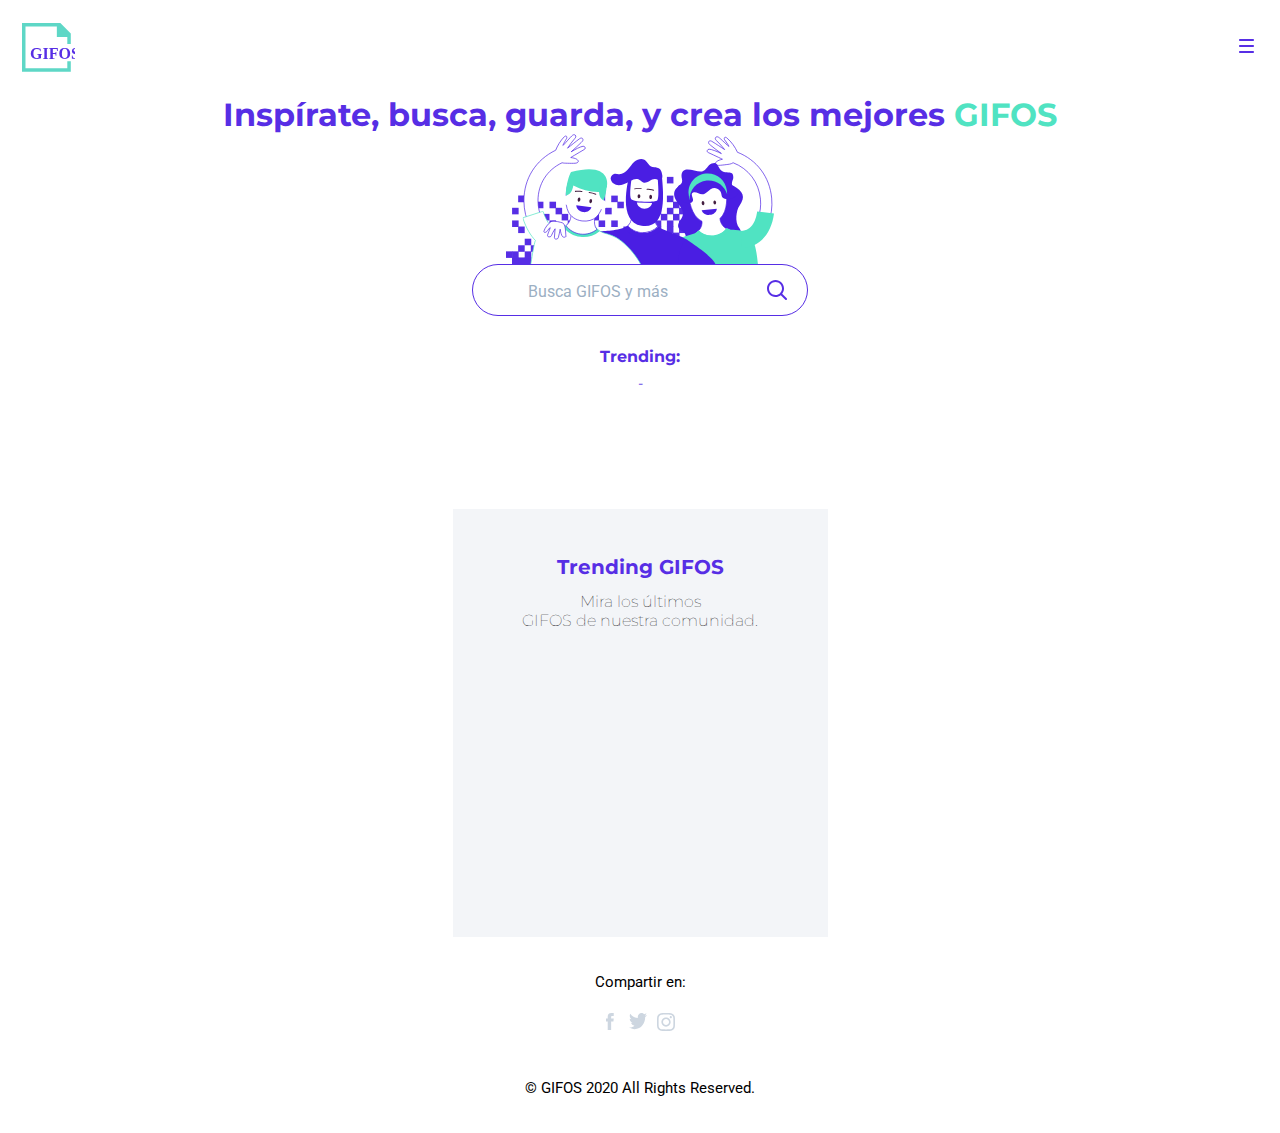
<file: index.html>
<!DOCTYPE html>

<html lang="es">
	
	<head>
		
		<meta charset="UTF-8">
		<meta name="viewport" content="width=device-width, initial-scale=1.0">
		<link rel="stylesheet" href="css/style.css" type="text/css">
		<link rel="icon" type="image/ico" href="img/favicon.ico">
		
		<title>GifOs (maqueta nico)</title>
		
	</head>
	
	<body id="body" class="body diurno">
		


		<!-- MAXIMIZED -->
		<div class="div-maximized invisible" id="div-maximized">
			<div class="cerrar-maximized" id="cerrar-maximized"></div>
			<div class="gif-maximized" id="gif-maximized">
				<img id="gif-max-itself" alt="">
			</div>

			<div id="max-titles-icons">
				<div id="max-titles">
					<p id="max-gif-user">User:</p>
					<p id="max-gif-title">Title:</p>
				</div>
		
			
				<div class="icon-fav" alt="fav"></div>
			
			
				<div class="icon-download" alt="download"></div>
					
					
				

			</div>

		</div>


		<!-- HEADER & NAVBAR -->
		
		
		<header class="header" id="header">
			
			<div class="cabecera">
				
				<div class="logo" id="logo">
					<a href="index.html"><img src="./img/logo-mobile.svg" alt="logo"></a>
				</div>
				<div class="menu_hamburguesa" id="menu_hamburguesa">
					<img class='img_hamburguesa' id= 'img_hamburguesa' src="./img/burger.svg" alt="menu">
				</div>
				
			</div>
			
			
			
			<ul class="menu_desplegado invisible" id="menu_desplegado">
				<li><a id="modo" href="#"><span id="nombreModo">Modo Nocturno</span></a></li>
				<li><a href="favoritos.html">Favoritos</a></li>
				<li><a href="gifos.html">Mis GIFOS</a></li>
				<li><a href="nuevo.html"><div class="nuevo" id="nuevo"></div></a></li>
			</ul>
			
			
			
		</header>
		
		<!-- SECCION PRINCIPAL -->
		
		<div class="contenido">
			
			<!-- TEXTO-->
			
			<div class="texto-principal">
				
				<h1>Inspírate, busca, guarda, y crea los mejores<span class="txt_gifos_verde"> GIFOS</span></h1>
				
			</div>
			<img src="img/ilustra_header.svg" class="ilustracion" alt="Inspírate">    
			
			<!-- CUADRO DE BUSQUEDA -- RECORDA QUE LA TARJETA DEL RESULTADO DE  BUSQUEDA CON LOS BOTONES YA LA TENES HECHA DEL CARRITO DE COMPRAS-->

			<div class="contenedor_busqueda_lupa_y_sugerencias">
				<div class="contenedor_busqueda_y_lupa" >
					
					<div class="contenedor_busqueda">
						<!-- este input ejecuta la función de sugerencias -->
						<input type="text" class="input_busqueda" id="input_busqueda" placeholder="Busca GIFOS y más" onkeydown="chkEnter(event)">					
					</div>
					<div id="boton_lupa" onclick="cerrarSugerencias()">

						
					</div> 
					
				</div>
				<div id="contenedor_sugerencias">contenedor sugerencias</div>
			</div>
			
			
			
			<!-- TRENDING TOPICS -->
			
			<div class="trending_terms_title">Trending:</div>
			<div class="trending_terms_txt" id="trending_terms_txt">- </div>
			
			<!-- RESULTADOS DE LA BÚSQUEDA -->
			
			<div class="contenedor_resultados_busqueda">
				<div id="termino_buscado">
					<h2 id="h2_termino_buscado"></h2>
				</div>
				
				<div id="gifs_encontrados"></div>
				<div id="btn_ver_mas" ><a>VER MÁS</a></div>
			</div>
			
			
			<!-- TRENDING GIFOS -->
			<div class="trending_gifos" id="trending_gifos">
				
			<div class="trending_gifos_p1_txt">Trending GIFOS</div>

			<div class="trending_gifos_p2_txt"><p> Mira los últimos</p> <p> GIFOS de nuestra comunidad.</p></div>
			<!-- estos botones solo se muestran en desktop -->
			<div class="boton_slider_izquierda" id="boton_slider_izquierda"><img src="./img/button-slider-left.svg" alt="slide left"></div>


			<!-- este es el container que va a ser rellenado dinámicamente con la función addToDom de trending.js-->
			<div class="trending-dinamic-container" id="trending-dinamic-container"></div>

			<!-- estos botones solo se muestran en desktop -->
			<div class="boton_slider_derecha" id="boton_slider_derecha"><img src="./img/Button-Slider-right.svg" alt="slide right"></div>



				
			</div>




			<!-- FOOTER -->
			
			<footer class="footer" id="footer">	
				<div class="footer-div">
					<p class="compartir_txt">Compartir en:</p>
					
					<div class="redes_sociales">
						
						<div class="icono_facebook" id="icono_facebook"></div>
						<div class="icono_twitter" id="icono_twitter"></div>
						<div class="icono_instagram" id="icono_instagram"></div>
						
					</div>
					
					<p class="copyright">© GIFOS 2020 All Rights Reserved.</p>
				</div>
			</footer>
			
			<div class="linea_color"></div>
			
		</div>
		
		<script src="js/index.js"></script>
		<script src="js/busqueda.js"></script>
		<script src="js/favoritos.js"></script>
		<script src="js/trending.js"></script>
		
	</body>
	
</html>
</file>
<file: css/style.css>
/* GENERAL */

@import "variables.css";
@import url("https://fonts.googleapis.com/css2?family=Montserrat:wght@700&display=swap");
@import url('https://fonts.googleapis.com/css2?family=Montserrat:wght@500&display=swap');
@import url("https://fonts.googleapis.com/css2?family=Roboto&display=swap");

* {
    margin: 0;
  padding: 0;
  border: 0;
  font-family: "Montserrat", sans-serif;
}

html {
  background: #fff;
}

body {
    margin: auto;
}

/* CLASE PARA OCULTAR OBJETOS */
.invisible {
    display: none;
}

/* MOBILE */

.header {
  width: 100%;
  background: var(--cabecera-background-mobile);
}

.cabecera {
  display: flex;
  flex-direction: row;
  justify-content: space-between;
  align-items: center;
  height: 95px;
  
  padding-left: 22px;
  padding-right: 26px;

}

.logo {
    height: 50px;
    width: 60px;
    
}

.menu_desplegado {
  z-index: 100;
  overflow: hidden;
  position:fixed;
  width: 375px;
  height: 100%;
  background-color: var(--color-texto-diurno);
  opacity: 90%;
  
  
}

.menu_desplegado li {
    height: 60px;
    display: flex;
    flex-direction: column;
    align-items: center;
    justify-content: center;
    
}

.menu_desplegado li a {
    text-decoration: none;
    color: var(--color-texto-menu-mobile);
}

.contenido {
    align-items: center;
    display: flex;
    flex-direction: column;
    background-color: var(--color-fondo-diurno);
}

.texto-principal {
  text-align: center;
  color: var(--color-texto-diurno);
}

.txt_gifos_verde {
  color: var(--color-texto-verde);
}

.ilustracion {
  max-width: 273px;
  max-height: 130px;
}

.contenedor_busqueda_lupa_y_sugerencias{
  border: var(--border-busqueda-diurno);
  border-radius: 40px;
  display:flex;
  flex-direction: column;
}

.contenedor_busqueda_y_lupa {
  height: 50px;
  width: 334px;
  display: flex;
  flex-direction: row;
  flex-wrap: nowrap;
  justify-content: space-between;
  align-content: stretch;
  align-items: center;
}

.contenedor_busqueda {
  width: 215px;
  height: 22px;
  padding: 15px 0px 13px 55px;
}

.input_busqueda{
    font-family: 'Roboto', sans-serif;
    font-size: 16px;
    width: 215px;
    height: 22px;
    color: var(--color-texto-secundario-diurno);
    
    
}

.input_busqueda:focus {
  outline: none;
}
.input_busqueda::placeholder {
  color: var(--color-texto-gris);
}

#boton_lupa {
    height: 20px;
    width: 20px;
    margin-right: 20px;
    background: url(../img/icon-search.svg) no-repeat;
}

#contenedor_sugerencias {
  display: none; 
  color: var(--color-texto-gris);
  padding: 15px 0px 13px 55px;
  
}

.lupa-sugerencia{
  width: 20px;
  height: 25px;
  margin-right: 5px;
  display: inline-block;
  
}

.txt-sugerencia {
  display: inline-block;
  
}

.txt-sugerencia:hover {
  color: var(--color-texto-diurno);
  cursor: pointer;
}

/* TRENDING TOPICS */


.trending_terms_title, .trending_terms_txt {
  color: var(--color-texto-diurno);
  text-align: center;
}

.trending_terms_title {
  width: 236px;
  height: 25px;
  margin: 31px 0px 2px 0px;
  font-size: 16px;
  font-weight: bolder;
}

.trending_terms_txt {
  width: 225px;
  height: 50px;
  font-size: 14px;
  font-family: 'Montserrat', sans-serif;
  margin-bottom: 45px;
}

/* RESULTADOS DE LA BÚSQUEDA */

.contenedor_resultados_busqueda {
  display: flex;
  flex-direction: column;
  align-items: center;
}

#termino_buscado {
  width: 375px;
  height: 40px;
  color: var(--color-texto-diurno);
  text-align: center;
  padding: 0px 15px 0px 15px;
}

#gifs_encontrados {
   display: grid;
  grid-template-columns: 1fr 1fr; 
  gap: 10px;
  
}


  .div-imagen {
  display:inline-block;
  position:relative;
  width: 156px;
  height: 120px;
}

.div-imagen > div {
  position:absolute;
  top:0;
  left:0;
  /*z-index:-1;*/
  width: 156px;
  height: 120px;
  background: greenyellow;
  
}

.gif-desvanecer {
  z-index: -1;
  width: 156px;
  height: 120px;
  position: absolute;
}



.card-layer:hover {
  opacity: 0.9;
  -webkit-transition: opacity 500ms;
  -moz-transition: opacity 500ms;
  -o-transition: opacity 500ms;
  -ms-transition: opacity 500ms;
  transition: opacity 500ms;
}

.card-layer {
  opacity: 0;
  display: flex;
  flex-direction: column;
  flex-wrap: nowrap;
  justify-content: space-between;
  align-items: flex-start;
}

.card-icons {
  width: 100%;
  display: flex;
  flex-direction: row;
  flex-wrap: nowrap;
  justify-content: flex-end;
  align-content: stretch;
  align-items: flex-start;
  
  }

  .card-icon {
    margin: 2px;

  }

  .icon-fav-desactivado {
    background: url("../img/icon-fav.svg") no-repeat;
    height: 32px;
    width: 32px;    
  }

  .icon-fav-activo {

    background: url("../img/icon-fav-active.svg") no-repeat center;
    background-color: #FFFFFF;
    height: 32px;
    width: 32px;   
  }
  
  .icon-fav:hover {
    background: url("../img/icon-fav-hover.svg") no-repeat;
  }
  

  .icon-download {
    background: url("../img/icon-download.svg") no-repeat;
    height: 32px;
    width: 32px;
  }

  .icon-download:hover {
    background: url("../img/icon-download-hover.svg") no-repeat;

  }

  .icon-max {
    background: url("../img/icon-max-normal.svg") no-repeat;
    height: 32px;
    width: 32px;
  }

  .icon-max:hover {
    background: url("../img/icon-max-hover.svg") no-repeat;
  }
  

  .card-titles {
    height: 40px;
    
    color: #FFFFFF;
    font-family: 'Roboto', sans-serif;
    display: flex;
    flex-direction: column;
    flex-wrap: nowrap;
    justify-content: flex-end;
    align-content: stretch;
    align-items: flex-start;
    padding: 4.6%;

  }

  #gif-user {
    font-size: 15px;
    
  }

  #gif-title {
    font-size: 16px;
    font-weight: bold;
  }

#btn_ver_mas {
  display: none;
  flex-direction: column;
  align-items: center;
  justify-content: center;
  width: 127px;
  height: 50px;
  border: var(--border-busqueda-diurno);
  color: var(--color-texto-diurno);
  font-weight: bolder;
  border-radius: 40px;
  font-size: 13px;
  margin: 50px 0px 50px 0px;
}

#btn_ver_mas:hover {
  background-color:var(--color-texto-verde);
  transition: opacity 500ms;
  cursor: pointer;
}

/* TRENDING GIFOS */
.trending_gifos {
  height: 300px;
  background: #f3f5f8;
  
  display: flex;
  flex-direction: column;
  align-items: center;
  padding: 46px 0px 82px 0px;
  
}

.trending_gifos_p1_txt {
  font-size: 20px;
  font-weight: bolder;
  color: var(--color-texto-diurno);
  width: 375px;
  height: 30px;
  text-align: center;
}


.trending_gifos_p2_txt {
  font-family: "Roboto", sans-serif;
  font-weight: lighter;
  color: var(--color-texto-secundario-diurno);
  font-size: 16px;
  width: 333px;
  height: 46px;
  margin: 7px 21px 32px 21px;
  align-items: center;
  text-align: center;
  font-weight: lighter;
}


.trending-dinamic-container {
  max-width: 375px;
  overflow-x: scroll;
  display: flex;
  flex-wrap: nowrap;
  scroll-snap-type: x mandatory;
  overflow-y: hidden;
  padding-left: 5.9%;
  overflow: auto;
  white-space: nowrap;
  direction: ltr;
}

.trending-gif-img {
  width: 243px;
  height: 187px;
  margin: 5px;
  object-fit: cover;
  scroll-snap-align: center;

}

.boton_slider_derecha, .boton_slider_izquierda {
  display: none;
}

/* MAXIMIZED */

#div-maximized {
  
  
  
  flex-direction: column;
  justify-content: center;
  align-content: stretch;
  align-items: center;
  position: fixed;
  z-index: 2;
  left: 0;
  top:0;
  width: 100%;
  height: 100%;
  
  
  background-color: RGBA(255,255,255,0.80);
  
}

#cerrar-maximized {  
  position: absolute;
  top: 59px;
  left: 317px;
  width: 23.7px;
  height: 24px;
  background: url("../img/close.svg") no-repeat;
}

#gif-maximized {
  
  width: 318px;
  height: 245px;
  margin: 156px 28px 14px 29px;
}

#gif-max-itself {
  max-width: 100%;
  max-height: 100%;
  
}

#max-titles-icons{
  display: grid;
  grid-template-columns: 2fr 1fr 1fr;
  
  
  width: 318px;
  height: 40px;
  margin: 14px 28px 183px 29px;
}

#max-titles {
  width: 250px;
  color: black;
  font-family: 'Roboto', sans-serif;
}

#max-gif-user {
  font-size: 15px;
  font-family: "Roboto", sans-serif;
}

#max-gif-title {
  font-size: 16px;
  font-family: 'Montserrat', sans-serif;
  font-weight: bold;
}


/* FOOTER */

.footer-div {
  width: 375px;
  height: 196px;
  display: flex;
  flex-direction: column;
  align-items: center;
  justify-content: center;
}

.compartir_txt, .copyright{
    font-family: "Roboto", sans-serif;
    font-size: 15px;
}

.redes_sociales{
  margin: 22px 0px 46px 0px;  
  display: flex;
  justify-content: center;
}

.icono_facebook {
    background: url("../img/icon_facebook.svg") no-repeat;
    display: block;
    width: 13px;
    height: 20px;
    margin: 0px 5px 0px 5px;
}

.icono_facebook:hover {
    background: url("../img/icon_facebook_hover.svg") no-repeat;
    
}

.icono_twitter {
    background: url("../img/icon-twitter.svg") no-repeat;
    display: block;
    width: 18px;
    height: 20px;
    margin: 0px 5px 0px 5px;
}

.icono_twitter:hover {
    background: url("../img/icon-twitter-hover.svg") no-repeat;
    
}

.icono_instagram {
    background: url("../img/icon_instagram.svg") no-repeat;
    display: block;
    width: 18px;
    height: 20px;
    margin: 0px 5px 0px 5px;
}

.icono_instagram:hover {
    background: url("../img/icon_instagram-hover.svg") no-repeat;
    
}



.copyright {
    font-size 14px;
}


/* TABLET */

/* DESKTOP */


/* MODO NOCHE: VER https://www.w3schools.com/howto/howto_js_toggle_dark_mode.asp*/

/* CSS SCROLL: VER https://midu.dev/css-scroll-snap-la-solucion-definitiva-a-la-creacion-de-sliders-en-la-web-parte-ii/*/
</file>
